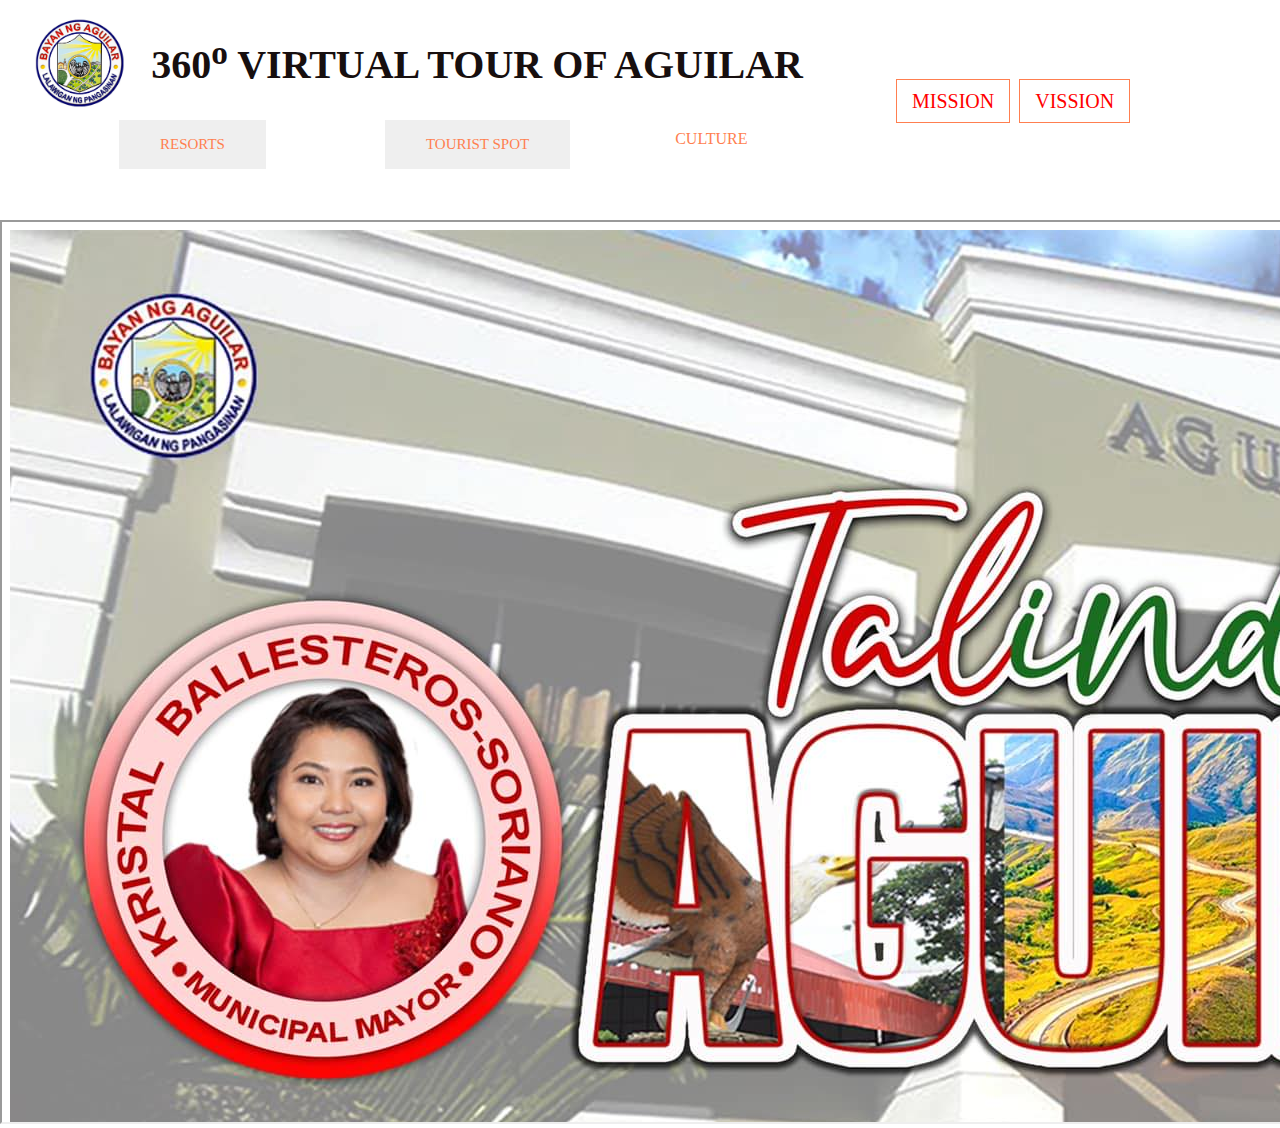
<file: index.html>
<!DOCTYPE html>    
<html lang="en">
<head>
   <title>VIRTUAL TOUR</title>
    <link rel="stylesheet" href="style.css">
   </div>
</head>
<body>
    <header>
        <dir class="main">
           <div class="logo">
            <img src="logo.jpg"> 
        </dir>
         <div class="dropdown">
            <button>RESORTS</button>
            <div class="content">
                <a href="https://www.hirayaresort.com/">HIRAYA</a>
            </div>
         </div>
         <div class="dropdown">
            <button>TOURIST SPOT</button>
            <div class="content">
                <a href="plaza.html">AGUILAR PLAZA</a>
                <a href="sainr.html">SAINT JOSEPH PATRIARCH</a>
                <a href="mapitafalls.html">MAPITA FALLS</a>
                <a href="numbersyan.html">NUMBERSYAN</a>
                <a href="mapitaview.html">MAPITA VIEW DECK</a>
                <a href="tourismoffice.html">TOURIST OFFICE</a>
                <a href="bayaos.html">BAYAOS RIVER</a>
                <a href="agkapita.html">DAANG KATUTUBO COFFEE SHOP</a>
                <a href="maples.html">MAPLES</a>
            </div>
         </div>
            <ul>
        
        
                <li><a href="culture.html">CULTURE </a></li>
            </ul>
        <div class="title">
            <h1> 360<sup>o</sup> VIRTUAL TOUR OF AGUILAR</h1>
        </div>
    <div class="button">
        <a href="mission.html" class="btn">MISSION</a>
        <a href="vission.html" class="btn">VISSION</a>
        </div>
        <iframe width="1400px" height="900px"src="courosel.html"></iframe>
    </header>
</body>
</html>
</file>
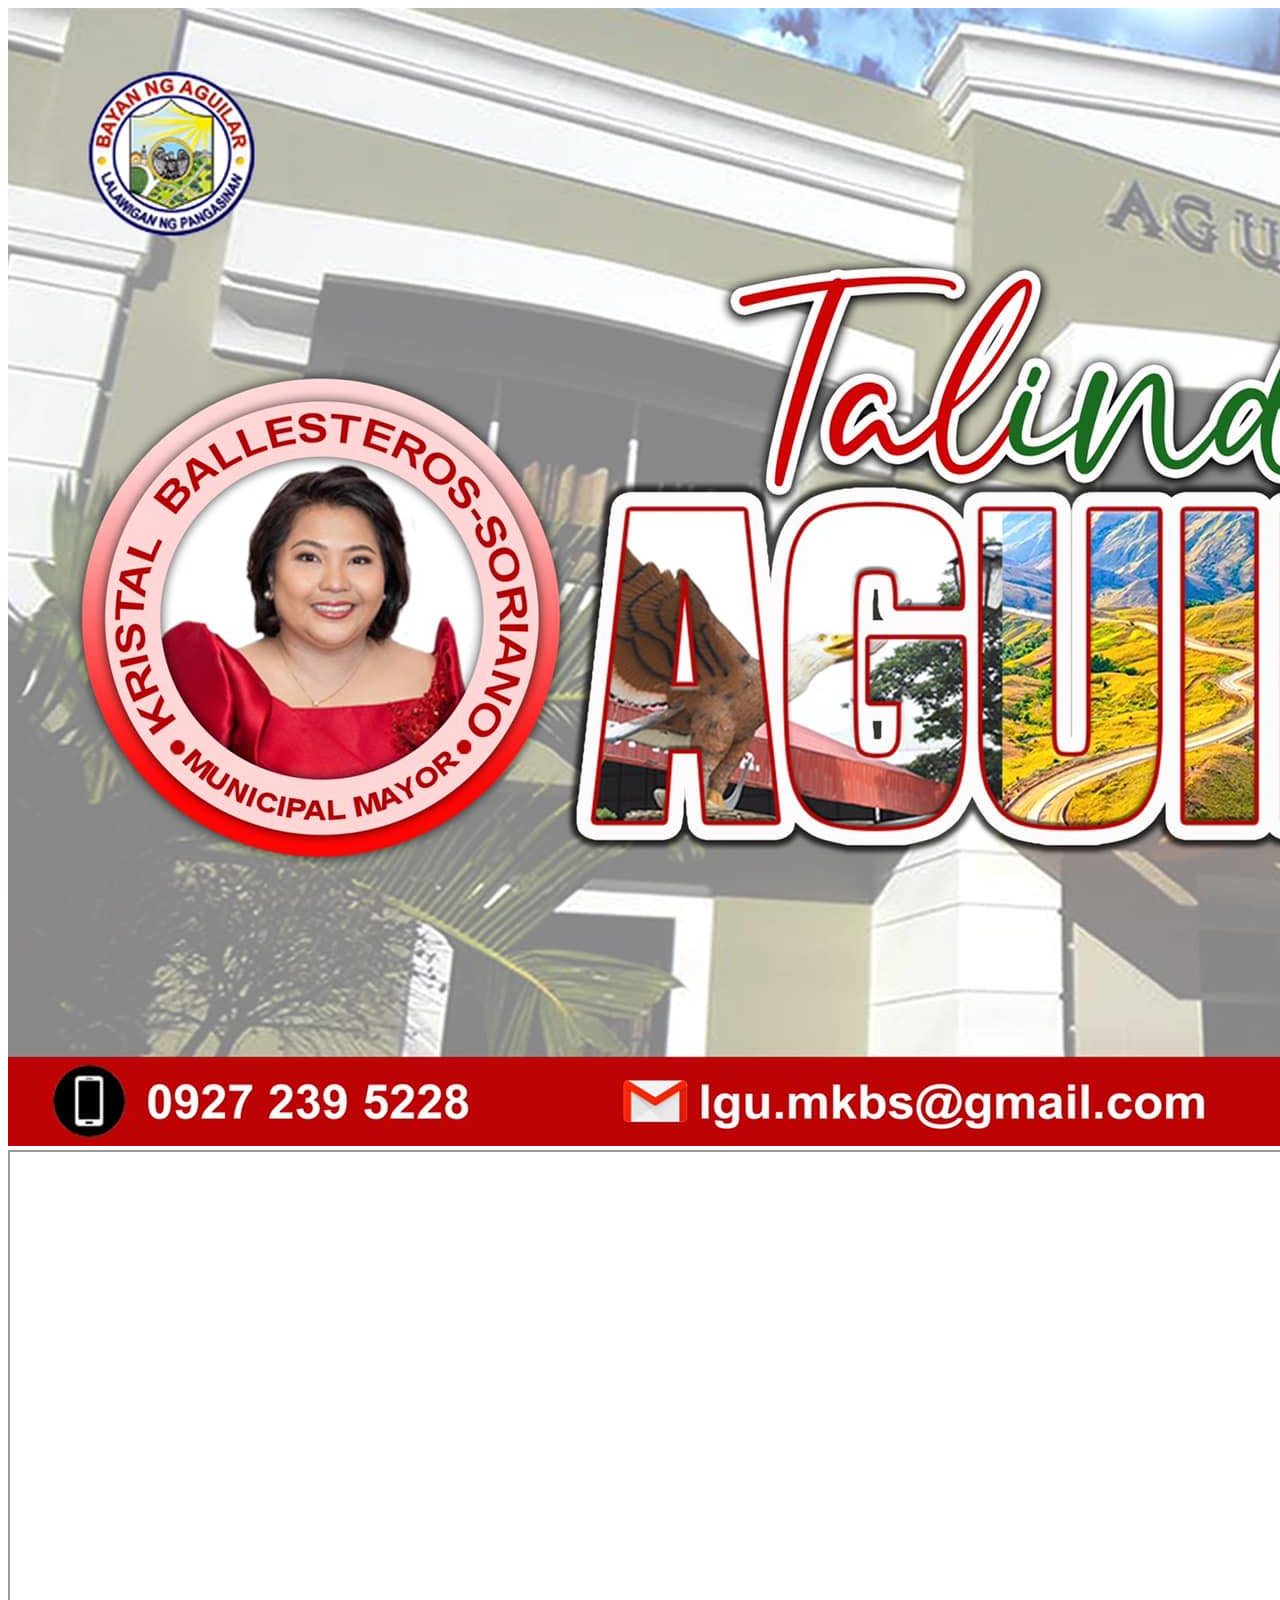
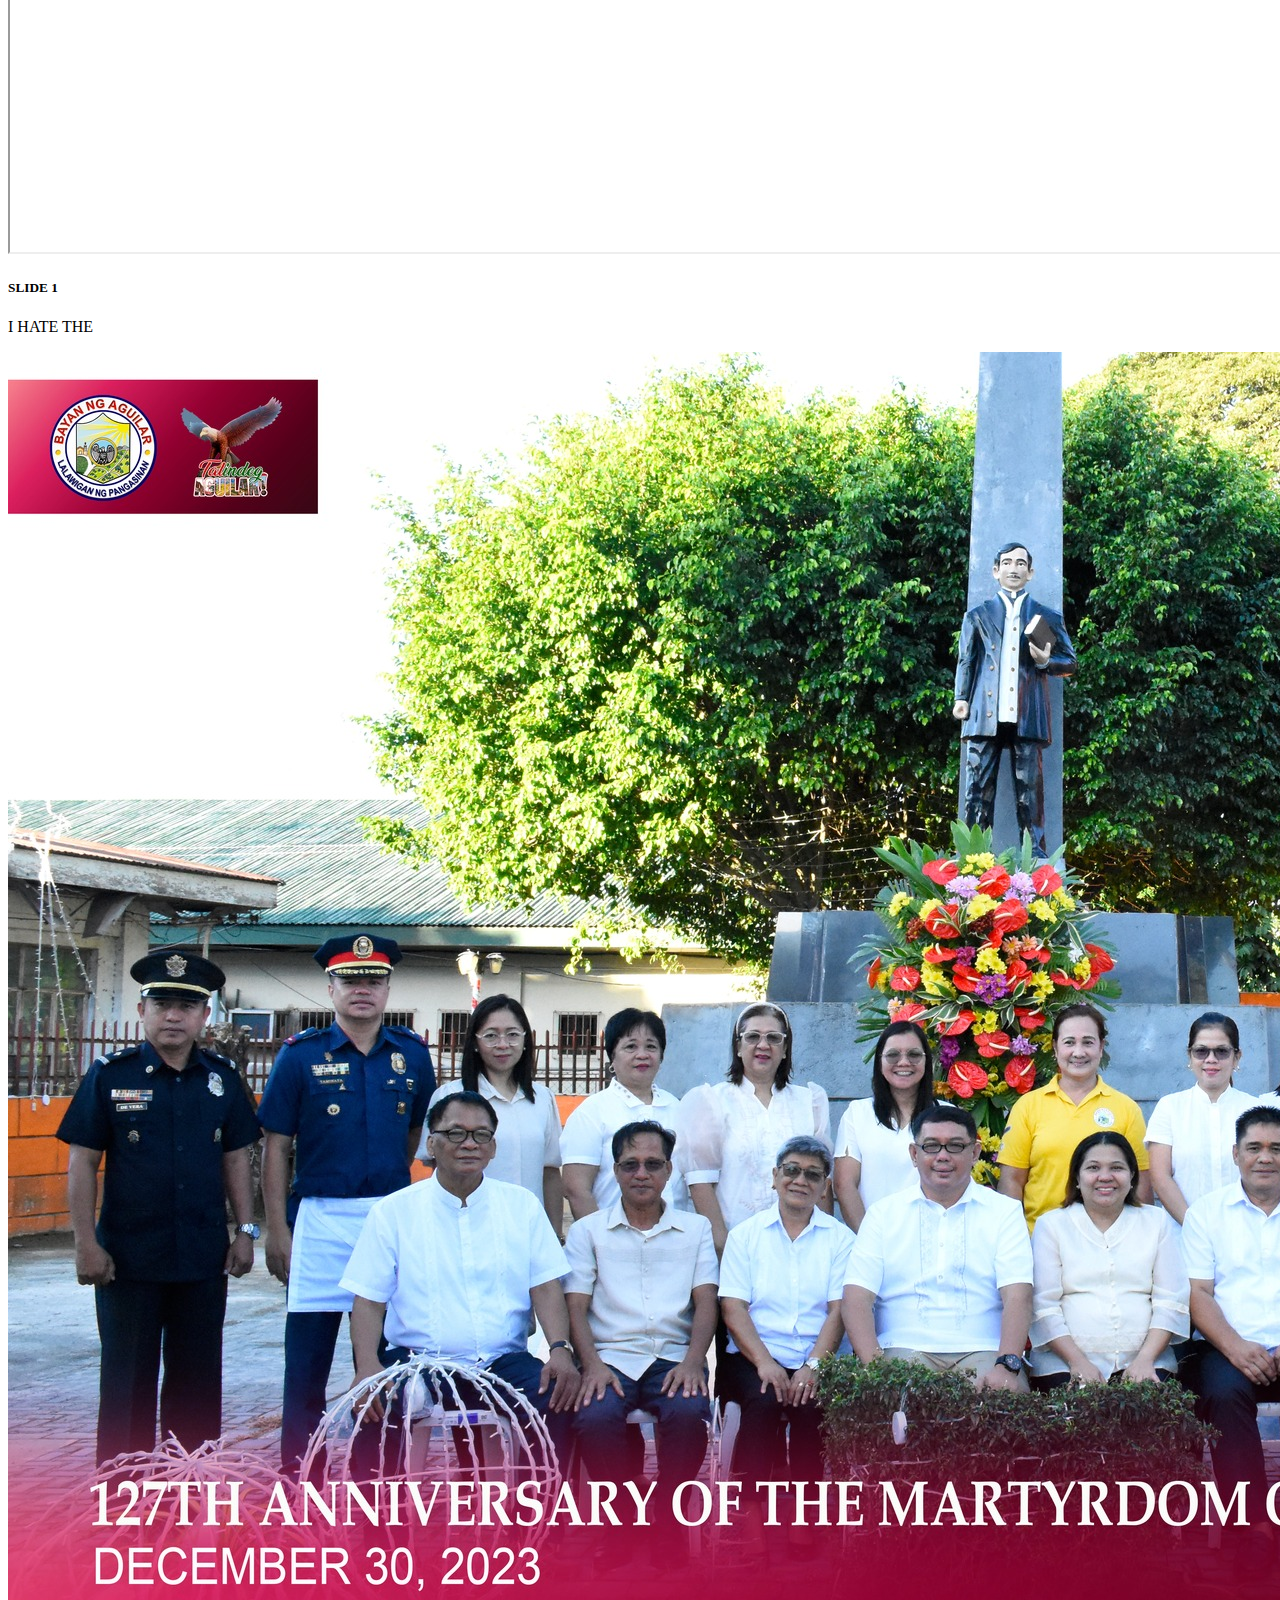
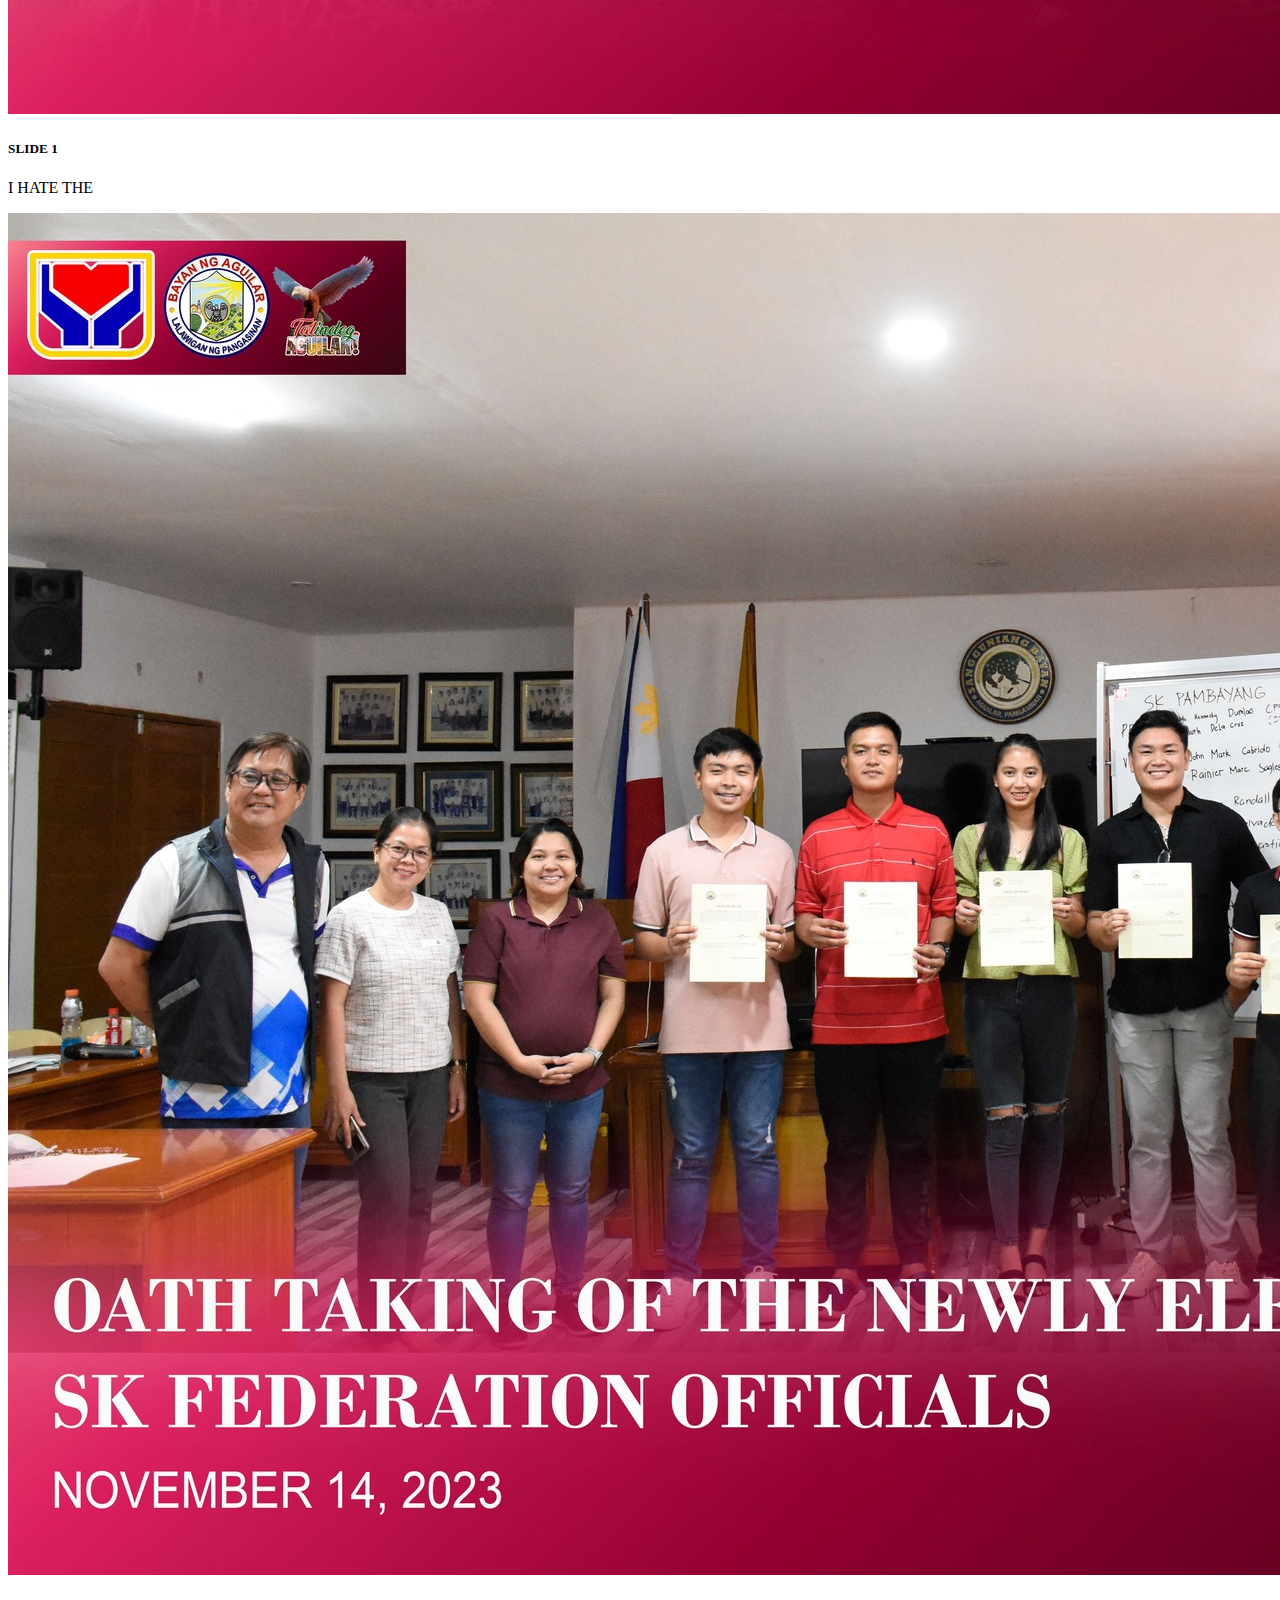
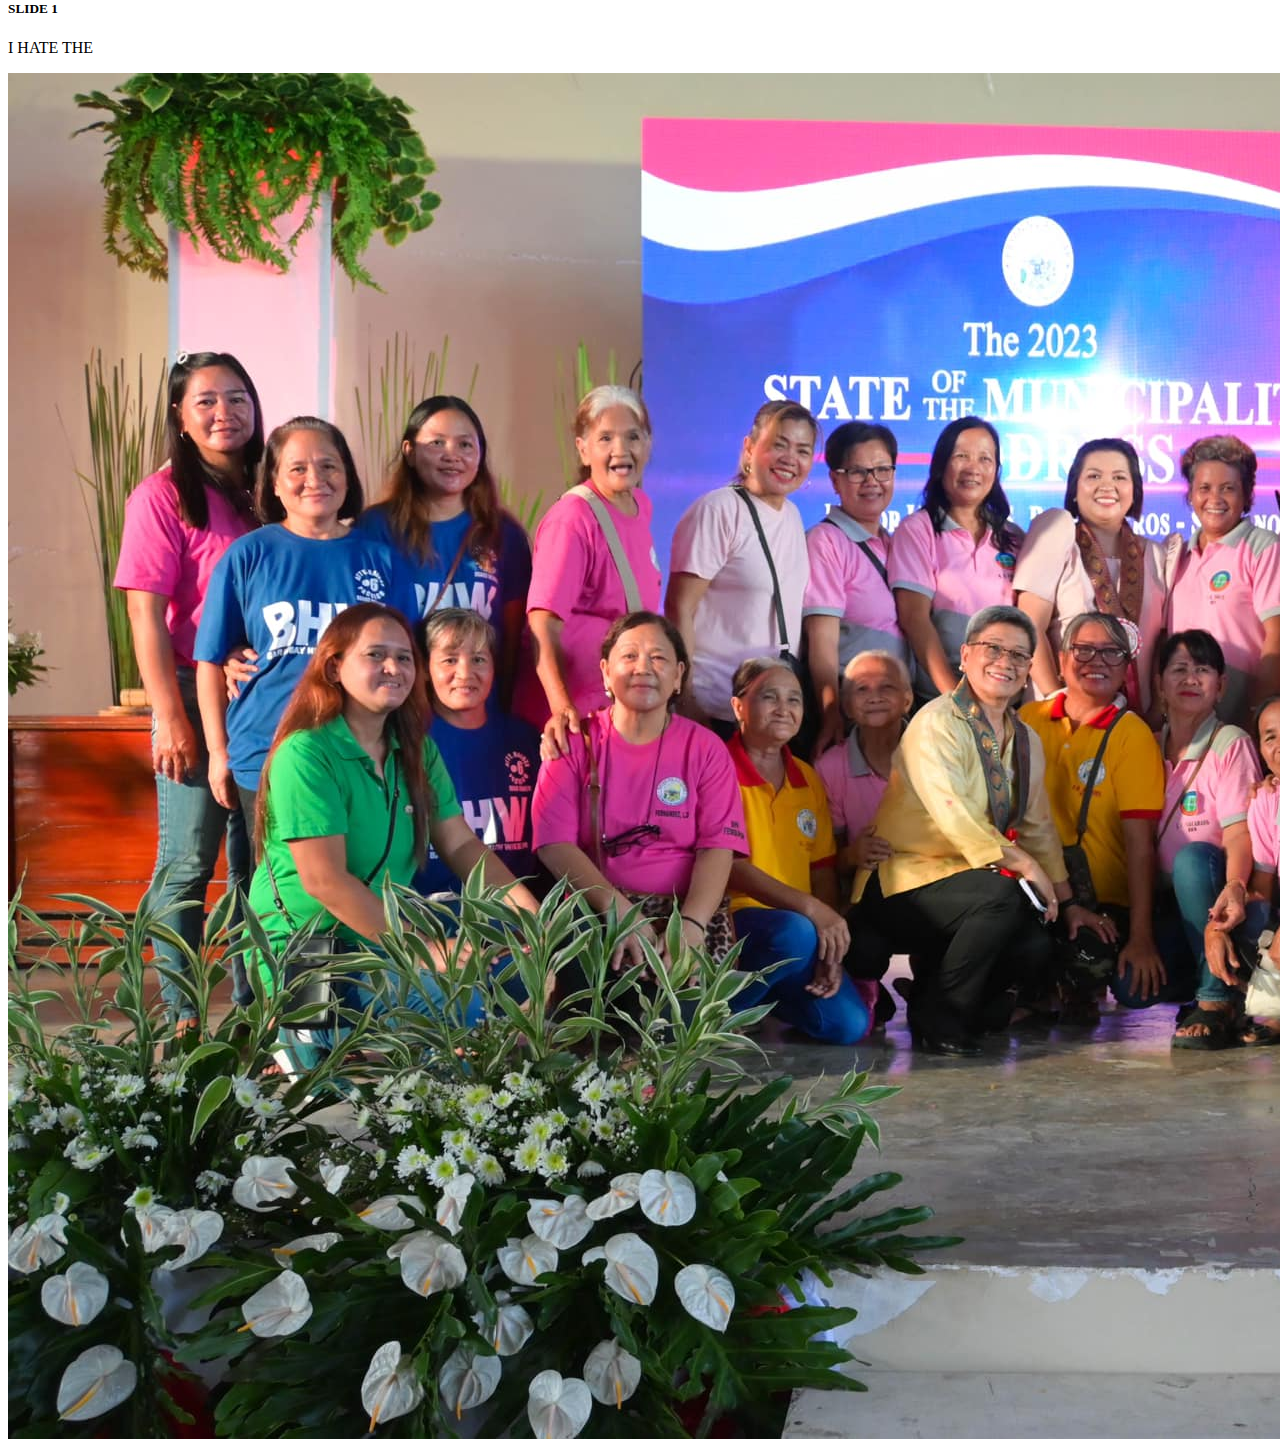
<file: courosel.html>
<!DOCTYPE html>
<html lang="en">
    <head>
        <meta charset="UTF-8">
        <meta name="viewport" content="width=device-width, initial-scale=1.0">
        <title>document</title>
        <link href="https://cdn.jsdelivr.net/npm/bootstrap@5.3.2/dist/css/bootstrap.min.css" rel="stylesheet" integrity="sha384-T3c6CoIi6uLrA9TneNEoa7RxnatzjcDSCmG1MXxSR1GAsXEV/Dwwykc2MPK8M2HN" crossorigin="anonymous">
    </head>
    <body>
        <div id="carouselExampleSlidesOnly" class="carousel slide" data-bs-ride="carousel">
            <div class="carousel-inner">
              <div class="carousel-item active"
             data-bs-interval="2500">
                <img src="front12.jpg" class="d-block w-100" >
                <iframe width="1270px" height="700px" ></iframe>
                <div class="carousel-caption">
                    <h5> SLIDE 1</h5>
                   <P>
                    I HATE THE
                   </P>
                </div>
              </div>
              <div class="carousel-item"
              data-bs-interval="2500">
                <img src="front1.jpg" class="d-block w-100" >
                <div class="carousel-caption">
                    <h5> SLIDE 1</h5>
                   <P>
                    I HATE THE
                   </P>
                </div>
              </div>
              <div class="carousel-item"
              data-bs-interval="2500">
                <img src="front2.jpg" class="d-block w-100" >
                <div class="carousel-caption">
                    <h5> SLIDE 1</h5>
                   <P>
                    I HATE THE
                   </P>
                </div>
              </div>
              <div class="carousel-item"
              data-bs-interval="2500">
                <img src="front4.jpg" class="d-block w-100" >
                <div class="carousel-caption">
                </div>
              </div>
            </div>
          </div><script src="https://cdn.jsdelivr.net/npm/bootstrap@5.3.2/dist/js/bootstrap.bundle.min.js" integrity="sha384-C6RzsynM9kWDrMNeT87bh95OGNyZPhcTNXj1NW7RuBCsyN/o0jlpcV8Qyq46cDfL" crossorigin="anonymous"></script>
    </body>
</html>
</file>
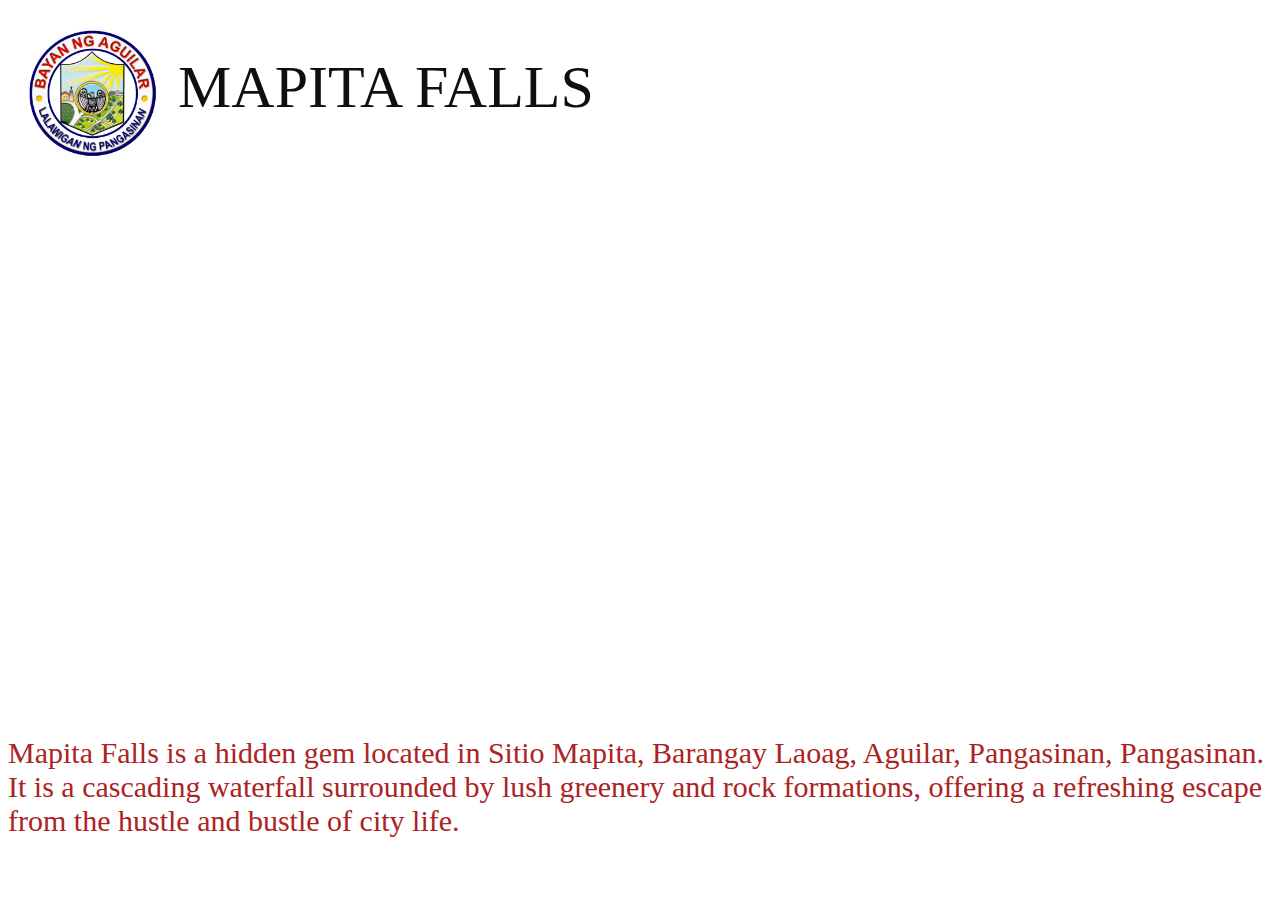
<file: mapitafalls.html>
<!DOCTYPE html>
<html lang="en">
<head>
   <title>AGUILAR TOURIST SPOT</title>
</head>
<body>
        <body>
            <img src="logo.jpg" style="width: 130px; height: 130px; padding: 20px; float: left;">
            <div style="
                color: rgb(12, 16, 16); 
                text-align: left;
                float: left;
                width: 800px;
                margin-top: -15px;
                font-size: 60px;"> 
                <p>MAPITA FALLS</p>
            </div>
    
            <div class="img-box">

              <iframe width="1250px" height="500px" frameborder="0" src="https://panoroo.com/virtual-tours/pYEx1J49"></iframe>
              <p style="  margin-top: 50px; float: left;  font-size: 30px; color:rgb(172, 35, 35)">Mapita Falls is a hidden gem located in Sitio Mapita, Barangay Laoag, Aguilar, Pangasinan, Pangasinan. It is a cascading waterfall surrounded by lush greenery and rock formations, offering a refreshing escape from the hustle and bustle of city life.</p>
            </div> 
</body>
</html
</file>
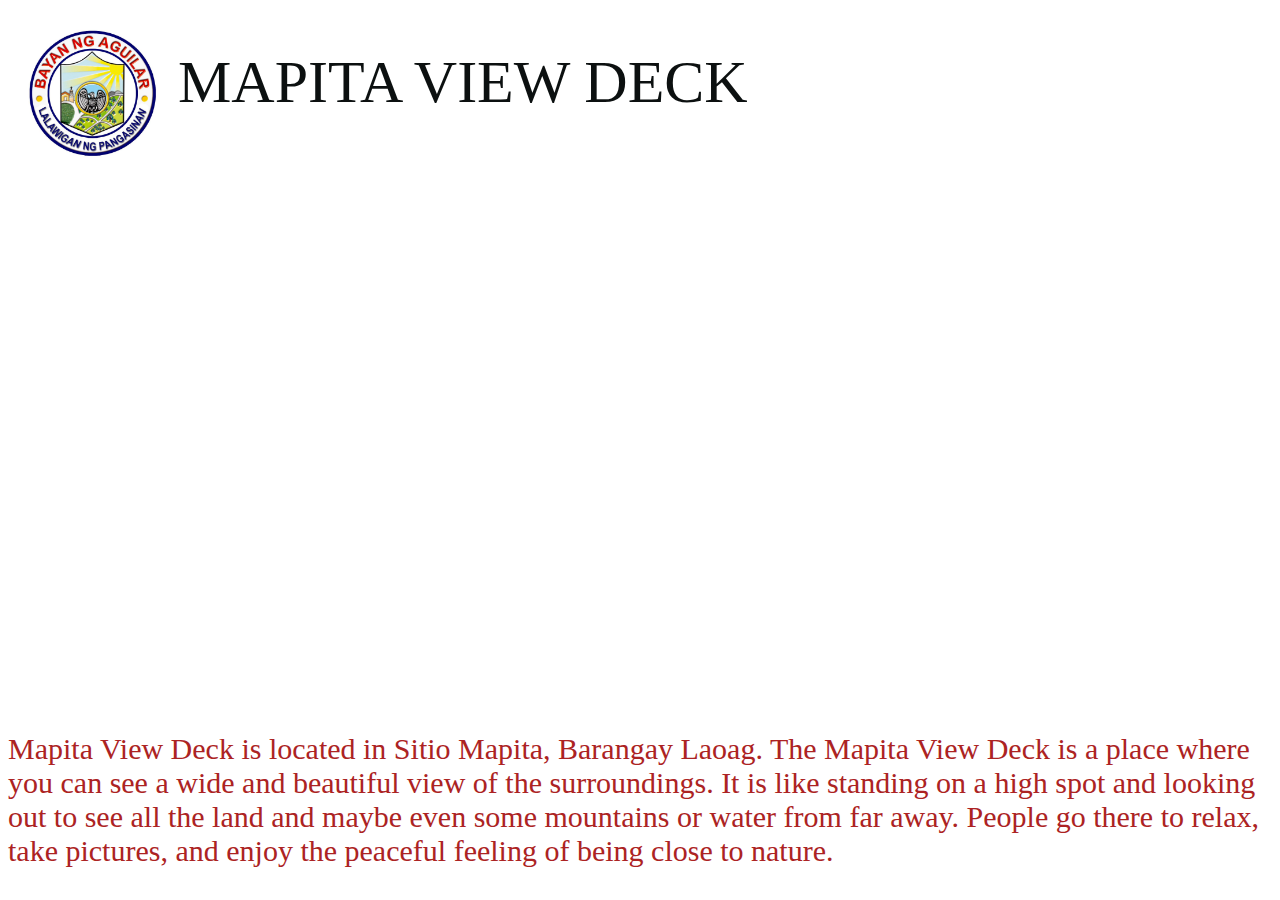
<file: mapitaview.html>
<!DOCTYPE html>
<html lang="en">
<head>
   <title>AGUILAR TOURIST SPOT</title>
</head>
<body>
        <body>
            <img src="logo.jpg" style="width: 130px; height: 130px; padding: 20px; float: left;">
            <div style="
                color: rgb(12, 16, 16); 
                text-align: left;
                float: left;
                width: 800px;
                margin-top: -20px;
                font-size: 60px;"> 
                <p>MAPITA VIEW DECK</p>
            </div>
    
            <div class="img-box">

              <iframe width="1250px" height="500px" frameborder="0" src="https://panoroo.com/virtual-tours/ABNGN142"></iframe>
              <p style="  margin-top: 50px; float: left;  font-size: 30px; color:rgb(172, 35, 35)"> Mapita View Deck is located in Sitio Mapita, Barangay Laoag. The Mapita View Deck is a place where you can see a wide and beautiful view of the surroundings. It is like standing on a high spot and looking out to see all the land and maybe even some mountains or water from far away. People go there to relax, take pictures, and enjoy the peaceful feeling of being close to nature.</p>
            </div>  
</html
</file>
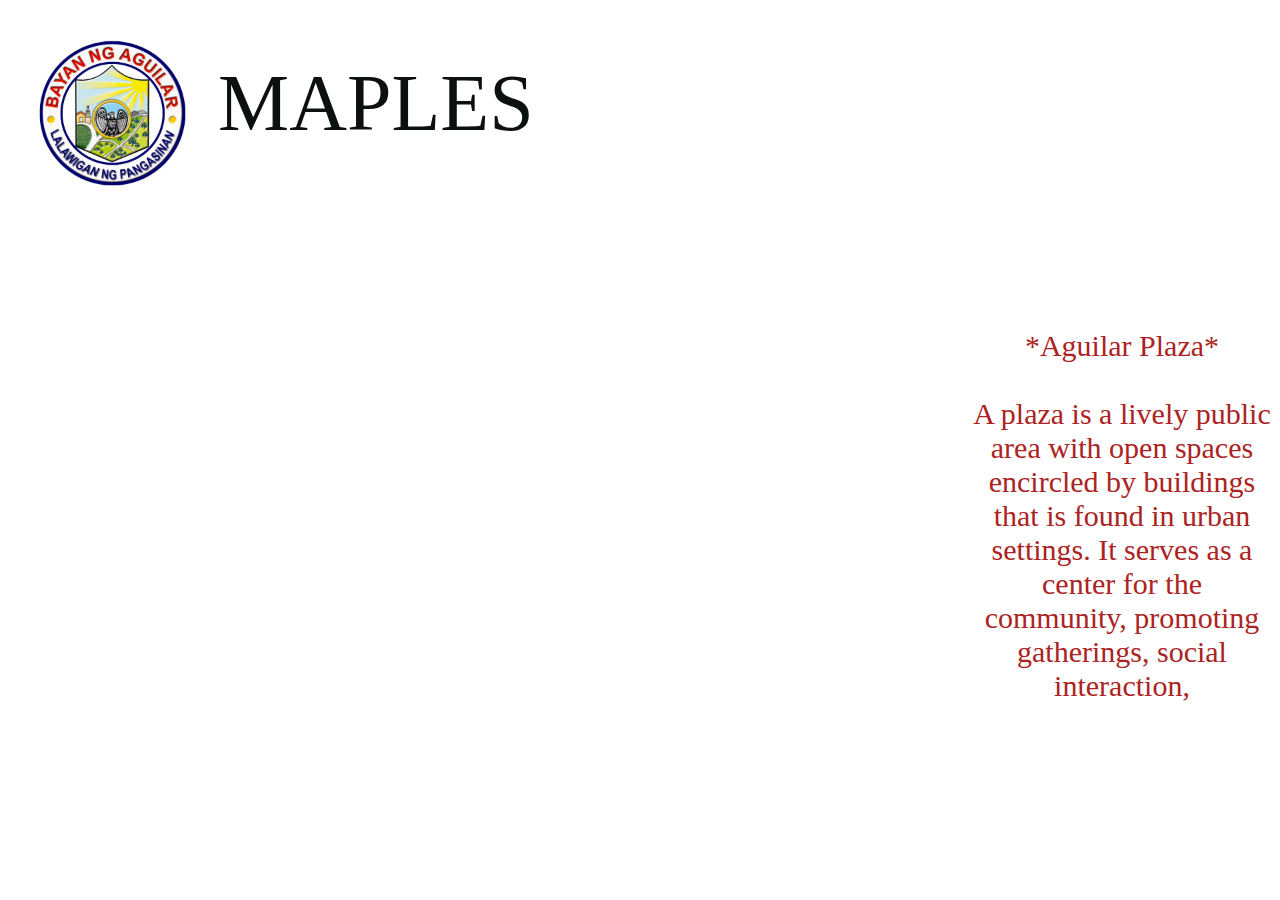
<file: maples.html>
<!DOCTYPE html>
<html lang="en">
<head>
   <title>AGUILAR TOURIST SPOT</title>
</head>
<body>
        <body>
            <img src="logo.jpg" style="width: 150px; height: 150px; padding: 30px; float: left;">
            <div style="
                color: rgb(12, 16, 16); 
                text-align: left;
                float: left;
                width: 800px;
                margin-top: -30px;
                font-size: 80px;"> 
                <p> MAPLES</p>
            </div>
    
            <div class="img-box">

              <iframe width="900px" height="500px" frameborder="0" src="https://app.lapentor.com/sphere/untitled-1706451287"></iframe>
             <p style="width: 300px; height:200px;  text-align: center;    margin-top: 100px; float: right;  font-size: 30px; color:rgb(172, 35, 35)"> *Aguilar Plaza* <br> <br>
                A plaza is a lively public area with open spaces encircled by buildings that is found in urban settings. It serves as a center for the community, promoting gatherings, social interaction,</p>
            </div> 
</body>
</html
</file>
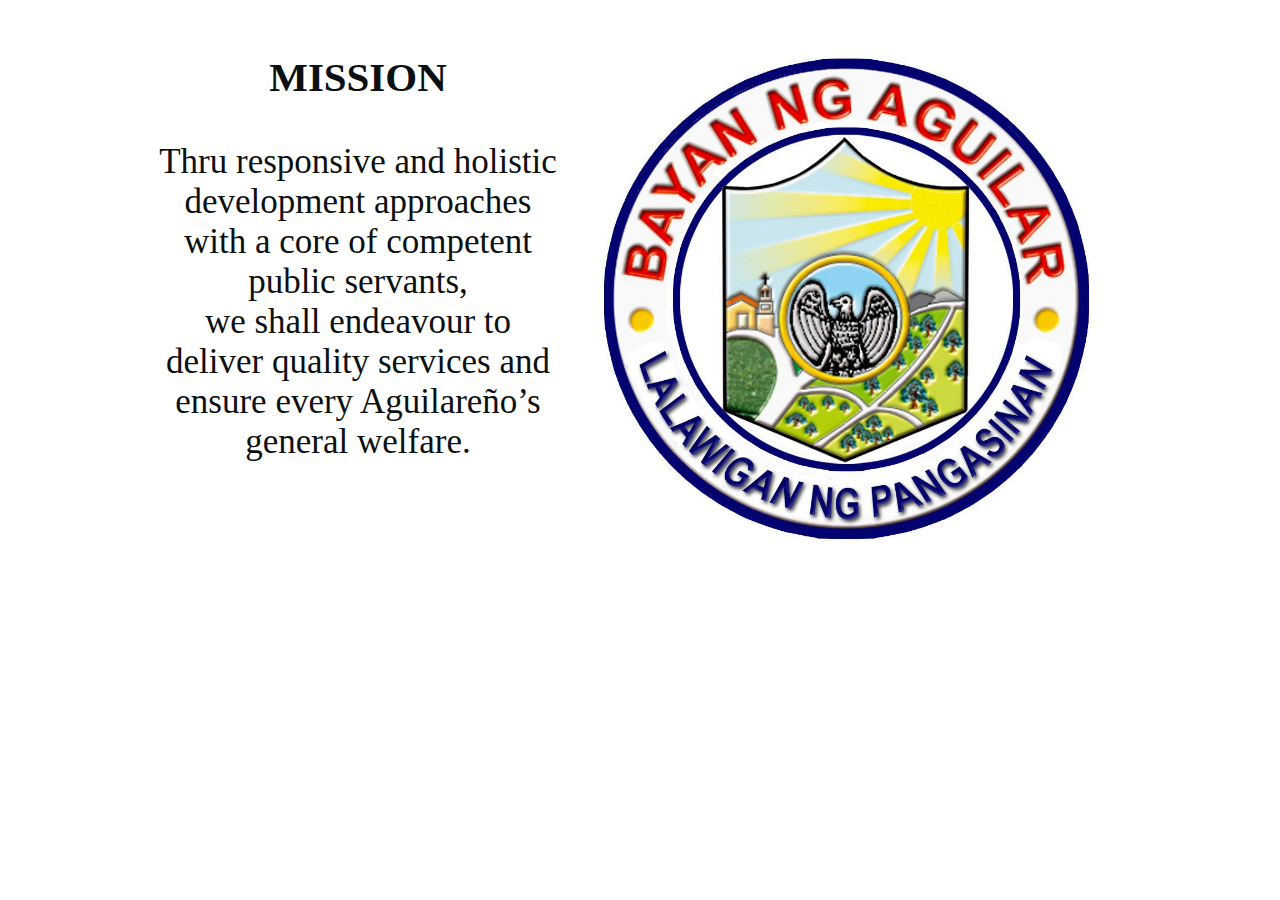
<file: mission.html>
<!DOCTYPE html>
<html lang="en">
<head>
    <meta charset="UTF-8">
    <meta name="viewport" content="width=device-width, initial-scale=1.0">
    <title>MISSION</title>
</head>
<body>
    <div>
    <img src="logo.jpg" style="width: 500px; padding: 40px;">
        <div style="
            color: rgb(12, 16, 16); 
            text-align: center;
            margin-top: 5px;
            float: left;
            margin-left: 150px;
            width: 400px;
            font-size: 35px;"> 
            <h3>MISSION</h3>
            <p> Thru responsive and holistic development approaches with a core of competent public servants,<br>
            we shall endeavour to deliver quality services and ensure every Aguilareño’s general welfare.</p>
        </div>
    </div>

</body>
</html>
</file>
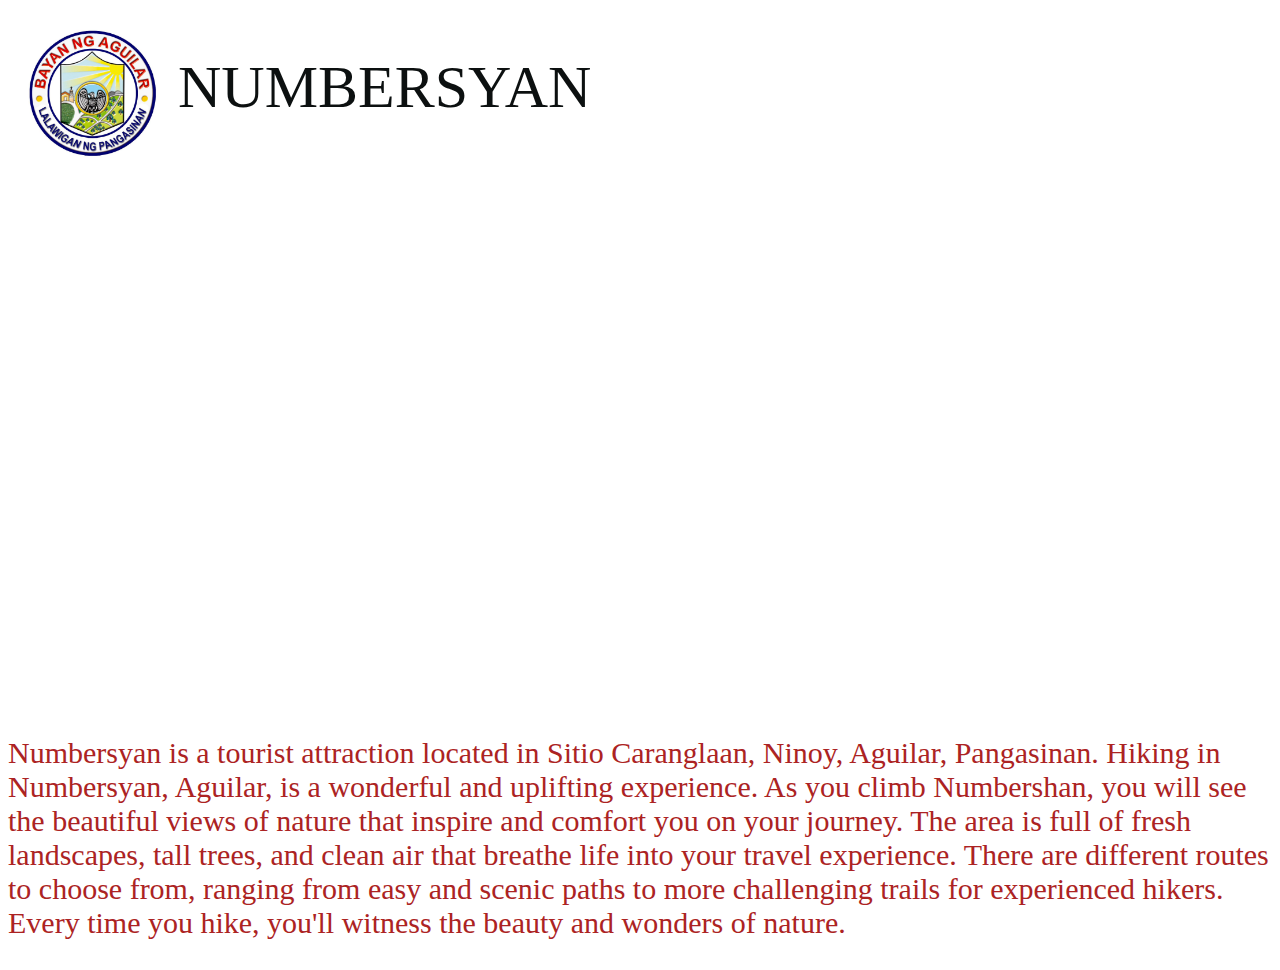
<file: numbersyan.html>
<!DOCTYPE html>
<html lang="en">
<head>
   <title>AGUILAR TOURIST SPOT</title>
</head>
<body>
        <body>
            <img src="logo.jpg" style="width: 130px; height: 130px; padding: 20px; float: left;">
            <div style="
                color: rgb(12, 16, 16); 
                text-align: left;
                float: left;
                width: 800px;
                margin-top: -15px;
                font-size: 60px;"> 
                <p>NUMBERSYAN</p>
            </div>
    
            <div class="img-box">

              <iframe width="1250px" height="500px" frameborder="0" src="https://panoroo.com/virtual-tours/J4DJjjvz"></iframe>
              <p style="  margin-top: 50px; float: left;  font-size: 30px; color:rgb(172, 35, 35)">Numbersyan is a tourist attraction located  in Sitio Caranglaan, Ninoy, Aguilar, Pangasinan. Hiking in Numbersyan, Aguilar, is a wonderful and uplifting experience. As you climb Numbershan, you will see the beautiful views of nature that inspire and comfort you on your journey. The area is full of fresh landscapes, tall trees, and clean air that breathe life into your travel experience. There are different routes to choose from, ranging from easy and scenic paths to more challenging trails for experienced hikers. Every time you hike, you'll witness the beauty and wonders of nature. </p>
            </div> 
</body>
</html
</file>
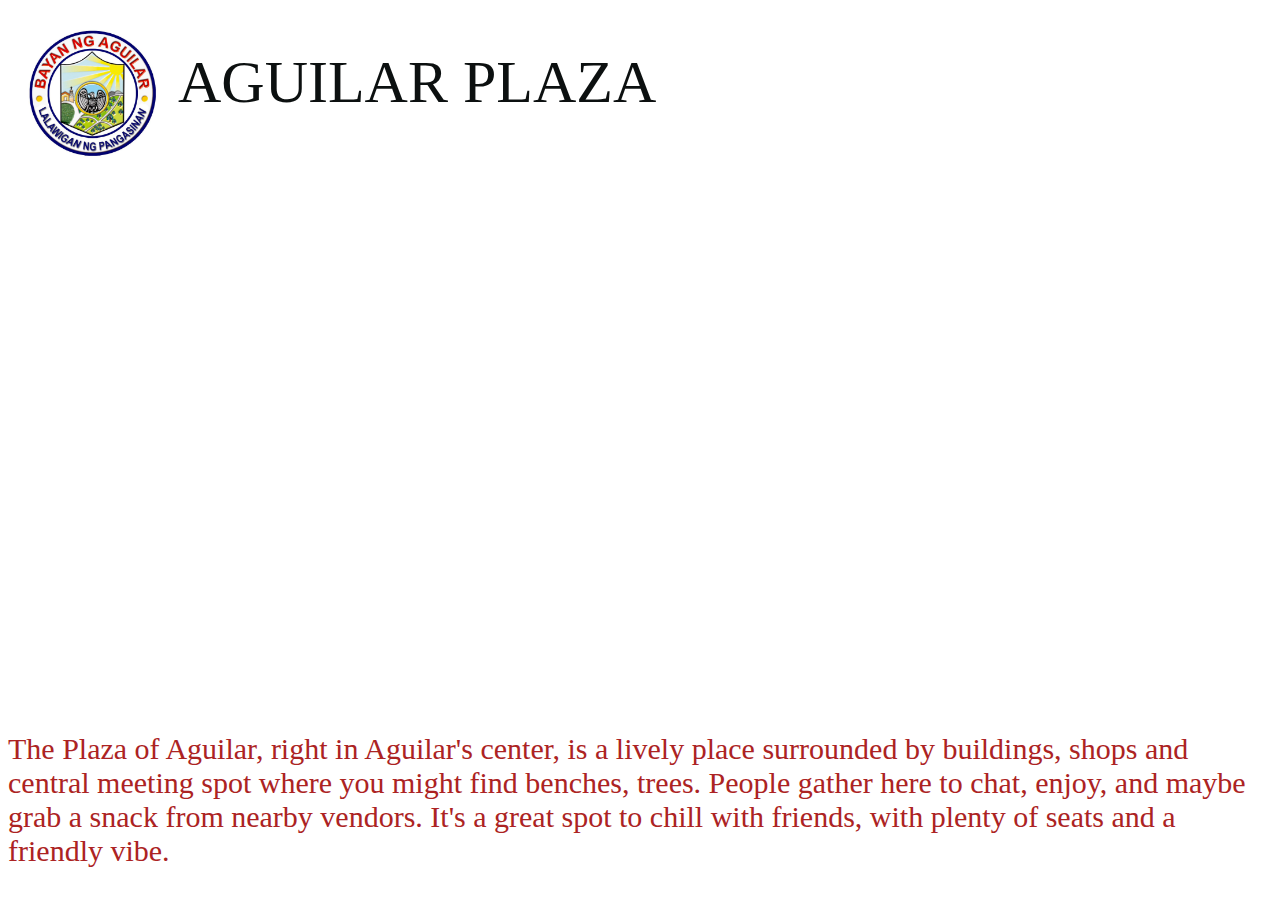
<file: plaza.html>
<!DOCTYPE html>
<html lang="en">
<head>
   <title>AGUILAR TOURIST SPOT</title>
</head>
<body>
        <body>
            <img src="logo.jpg" style="width: 130px; height: 130px; padding: 20px; float: left;">
            <div style="
                color: rgb(12, 16, 16); 
                text-align: left;
                float: left;
                width: 800px;
                margin-top: -20px;
                font-size: 60px;"> 
                <p>AGUILAR PLAZA</p>
            </div>
    
            <div class="img-box">

              <iframe width="1250px" height="500px" frameborder="0" src="https://panoroo.com/virtual-tours/aBldDPB6"></iframe>
              <p style="  margin-top: 50px; float: left;  font-size: 30px; color:rgb(172, 35, 35)">The Plaza of Aguilar, right in Aguilar's center, is a lively place surrounded by buildings, shops and central meeting spot where you might find benches, trees. People gather here to chat, enjoy, and maybe grab a snack from nearby vendors. It's a great spot to chill with friends, with plenty of seats and a friendly vibe.</p>
            </div>  
</html
</file>
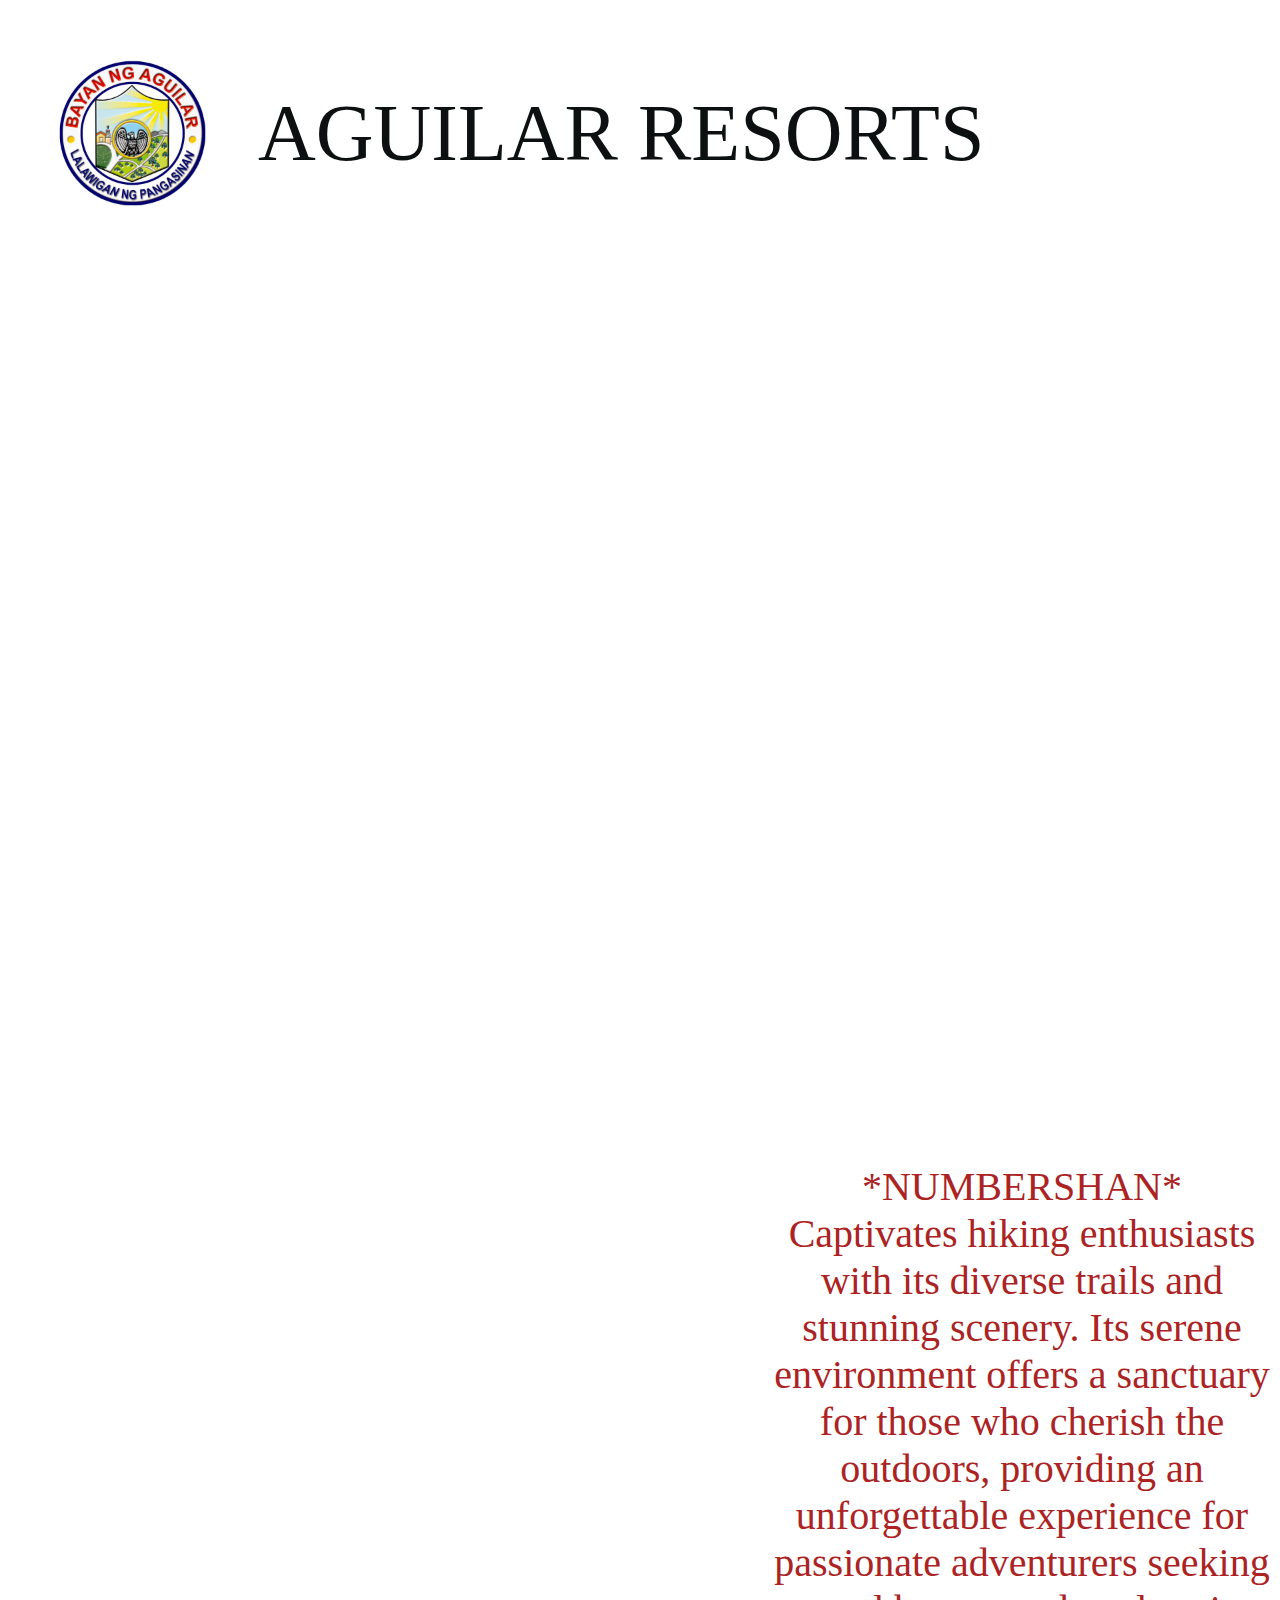
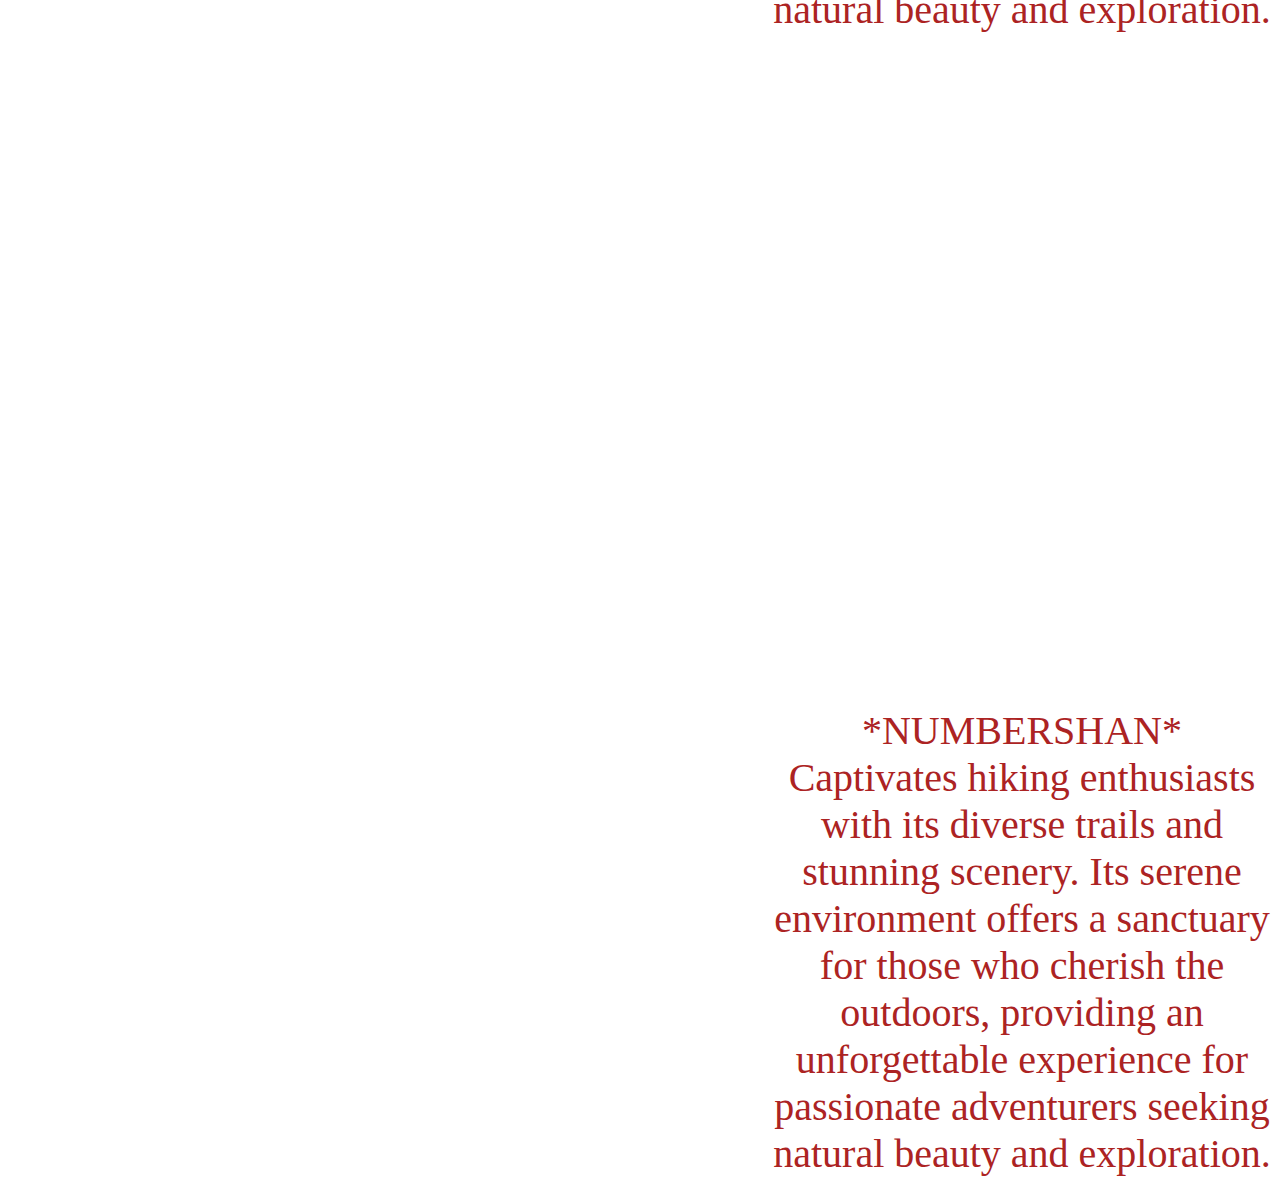
<file: resort.html>
<!DOCTYPE html>
<html lang="en">
<head>
   <title>AGUILAR RESORTS</title>
</head>
<body>
        <body>
            <img src="logo.jpg" style="width: 150px; height: 150px; padding: 50px; float: left;">
            <div style="
                color: rgb(12, 16, 16); 
                text-align: left;
                float: left;
                width: 1000px;
                font-size: 80px;"> 
                <p> AGUILAR RESORTS</p>
            </div>
        </div>
    
            <div class="img-box">
                <iframe width="1100px" height="800px" frameborder="0" src="https://app.lapentor.com/sphere/numbershan"></iframe>
                <p style="width: 500px; height:200px;  text-align: center;    margin-top: 100px; float: right;  font-size: 40px; color:rgb(172, 35, 35)"> *NUMBERSHAN* <br>
                    Captivates hiking enthusiasts with its diverse trails and stunning scenery.
                    Its serene environment offers a sanctuary for those who cherish the outdoors, providing an unforgettable experience for passionate adventurers seeking natural beauty and exploration.</p>
             </p>  
             <iframe width="1100px" height="800px" frameborder="0" src="https://app.lapentor.com/sphere/numbershan"></iframe>
             <p style="width: 500px; height:200px;  text-align: center;    margin-top: 100px; float: right;  font-size: 40px; color:rgb(172, 35, 35)"> *NUMBERSHAN* <br>
                 Captivates hiking enthusiasts with its diverse trails and stunning scenery.
                 Its serene environment offers a sanctuary for those who cherish the outdoors, providing an unforgettable experience for passionate adventurers seeking natural beauty and exploration.</p>
          </p>  
        
            </div> 
</body>
</html
</file>
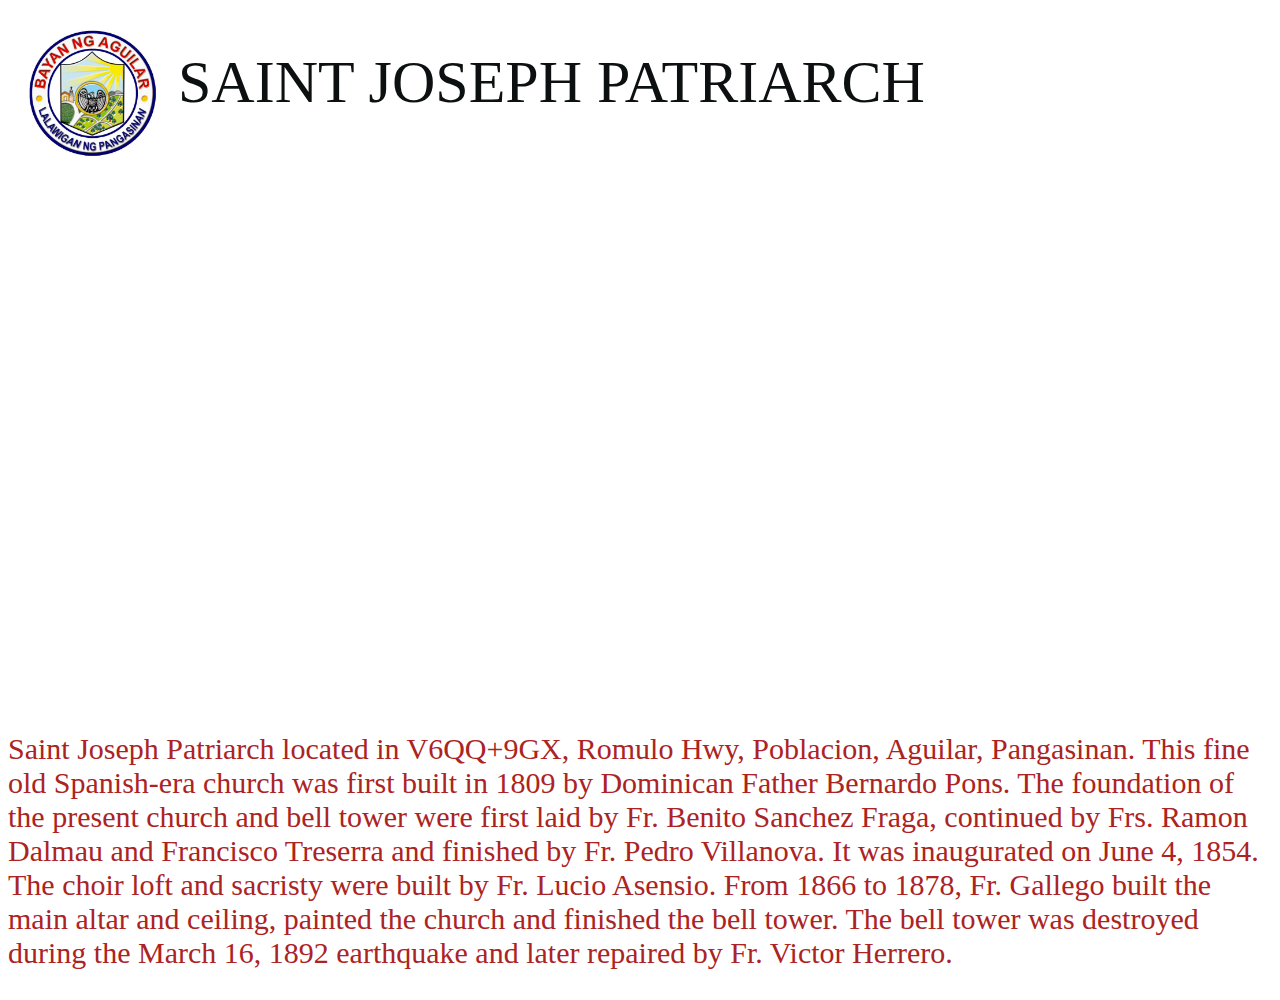
<file: sainr.html>
<!DOCTYPE html>
<html lang="en">
<head>
   <title>AGUILAR TOURIST SPOT</title>
</head>
<body>
        <body>
            <img src="logo.jpg" style="width: 130px; height: 130px; padding: 20px; float: left;">
            <div style="
                color: rgb(12, 16, 16); 
                text-align: left;
                float: left;
                width: 800px;
                margin-top: -20px;
                font-size: 60px;"> 
                <p>SAINT JOSEPH PATRIARCH</p>
            </div>
    
            <div class="img-box">

                <iframe width="1250px" height="500px" frameborder="0" src="https://panoroo.com/virtual-tours/P4zNnQ4O"></iframe>
              <p style="  margin-top: 50px; float: left;  font-size: 30px; color:rgb(172, 35, 35)">Saint Joseph Patriarch located in V6QQ+9GX, Romulo Hwy, Poblacion, Aguilar, Pangasinan. This fine old Spanish-era church was first built in 1809 by Dominican Father Bernardo Pons.  The foundation of the present church and bell tower were first laid by Fr. Benito Sanchez Fraga, continued by Frs. Ramon Dalmau and Francisco Treserra and finished by Fr. Pedro Villanova.  It was inaugurated on June 4, 1854.  The choir loft and sacristy were built by Fr. Lucio Asensio.  From 1866 to 1878, Fr. Gallego built the main altar and ceiling, painted the church and finished the bell tower.   The bell tower was destroyed during the March 16, 1892 earthquake and later repaired by Fr. Victor Herrero.</p>
            </div> 
</body>
</html
</file>
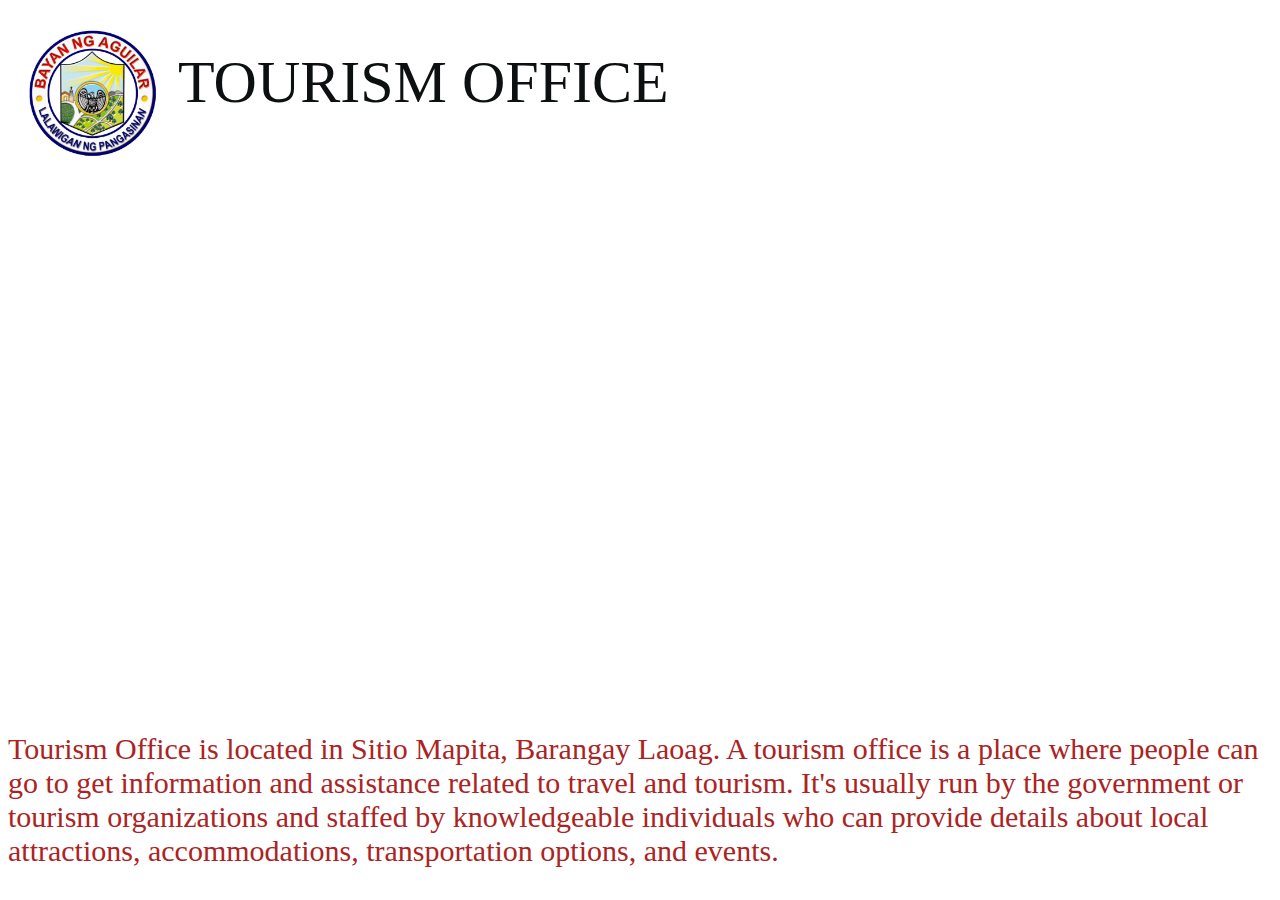
<file: tourismoffice.html>
<!DOCTYPE html>
<html lang="en">
<head>
   <title>AGUILAR TOURIST SPOT</title>
</head>
<body>
        <body>
            <img src="logo.jpg" style="width: 130px; height: 130px; padding: 20px; float: left;">
            <div style="
                color: rgb(12, 16, 16); 
                text-align: left;
                float: left;
                width: 800px;
                margin-top: -20px;
                font-size: 60px;"> 
                <p>TOURISM OFFICE</p>
            </div>
    
            <div class="img-box">

              <iframe width="1250px" height="500px" frameborder="0" src="https://panoroo.com/virtual-tours/JB6JOxB2"></iframe>
              <p style="  margin-top: 50px; float: left;  font-size: 30px; color:rgb(172, 35, 35)"> Tourism Office is located in Sitio Mapita, Barangay Laoag. A tourism office is a place where people can go to get information and assistance related to travel and tourism. It's usually run by the government or tourism organizations and staffed by knowledgeable individuals who can provide details about local attractions, accommodations, transportation options, and events.</p>
            </div>  
</body>
</html
</file>
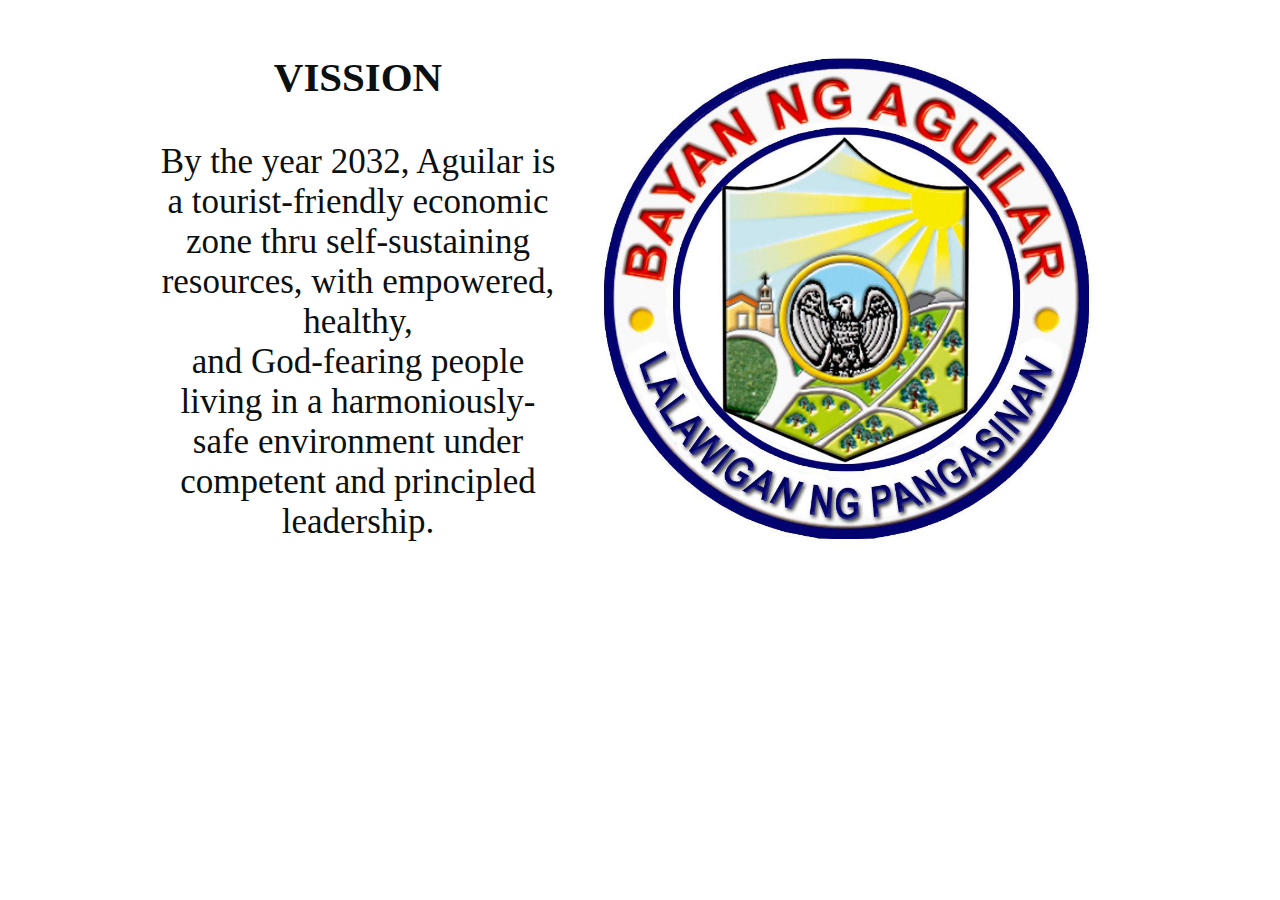
<file: vission - Copy.html>
<!DOCTYPE html>
<html lang="en">
<head>
    <meta charset="UTF-8">
    <meta name="viewport" content="width=device-width, initial-scale=1.0">
    <title>VISSION</title>
</head>
<body>
    <div>
    <img src="logo.jpg" style="width: 500px; padding: 40px;">
        <div style="
            color: rgb(12, 16, 16); 
            text-align: center;
            margin-top: 5px;
            float: left;
            width: 400px;
            margin-left: 150px;
            font-size: 35px;"> 
            <h3>VISSION</h3>
            <p> By the year 2032, Aguilar is a tourist-friendly economic zone thru self-sustaining resources, with empowered, healthy,<br>
                 and God-fearing people living in a harmoniously-safe environment under competent and principled leadership.</p>
        </div>
    </div>

</body>
</html>
</file>
<file: style.css>
*{
    margin: 0px;
    padding: 0px;
    font-family: Century;
}
ul{ 
  float: left;
  list-style-type: none;
  margin-top: 130px;
  min-height: 70px;
  margin-left: 70px;
  font-size: 16px;
  
}
ul li{
  display: inline-block;
}

ul li a{
  text-decoration: none;
  color: coral;
  padding: 10px 34px;
  border: 1px solid transparent;
  transition: 0.5 ease;

}
ul li a:hover{
background-color: lightpink;
  color: black;
}

.logo img {
  position: absolute;
  top: 2%;
  float: left;
  width: 90px;
  height: auto;
  margin-left: -20px;
}

.main{
  max-width: 1170px;
  margin: auto;
}

.title{
  position: absolute;
  top: 5%;
  left: 22%;
  transform: translate(-20%, -20%);

}

.title h1{
  color: #170f0f;
  font-size: 40px;

}

.button{
  position: absolute;
  top: 10%;
  left: 70%;
}

.btn{
  border: 1px solid coral;
  padding: 10px 15px;
  color:red;
  transition: 5 ease;
  margin-right: 5px;
  text-decoration: none;
  font-size: 20px;
}
.btn:hover{
  background-color: aqua;
  color: #000;
}
.dropdown{
  float: left;
  list-style-type: none;
  transition: 5 ease;
  margin-top: 120px;
  min-height: 100px;
  margin-left: 120px;
  font-size: 15px;
  
}
.dropdown button{
  text-decoration: none;
  color: coral;
  padding: 15px 40px;
  font-size: 15px;
  border: 1px solid transparent;
  transition: 0.5 ease;
  margin-left: -1px;
}
.dropdown button:hover{
    background-color: lightpink;
      color: black;
}
.dropdown a{
  display: block;
  color:coral ;
  text-decoration: none;
  padding: 10px 40px;
}
.dropdown .content{
  display: none;
  position: absolute;
  background-color:aqua;
}
.dropdown:hover .content{
display: block;
color: #000;
}
.dropdown:hover button{
  background-color: lightpink;
  color: #000;
}
.dropdown a:hover{
  background-color: lightpink;
  color: #000;
}
</file>
